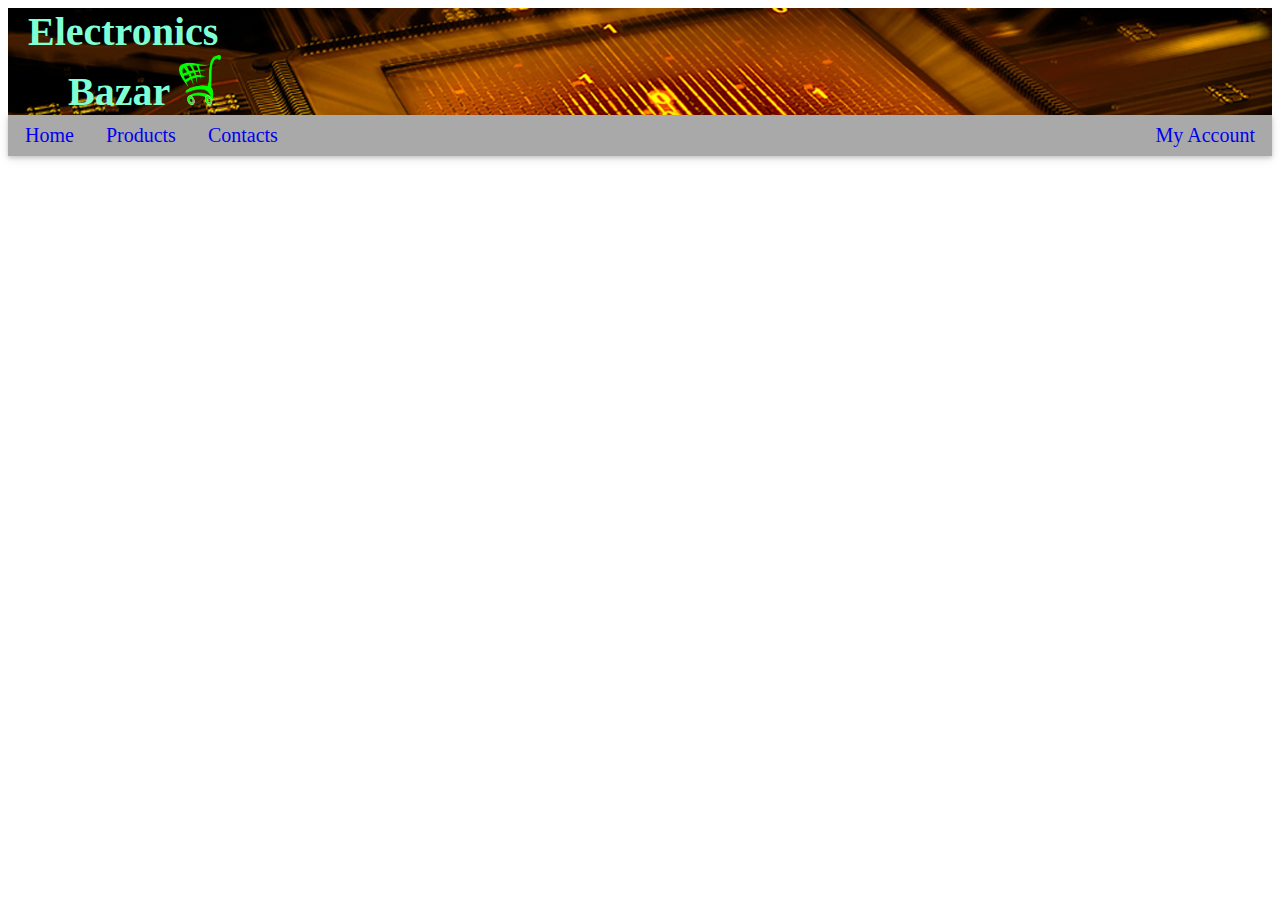
<file: electro/index1.html>
<!DOCTYPE html>
<html>
<head>
<link rel="stylesheet" href="head.css" >

</head>
    <style>
        img {text-align: left}
    </style>
<body>
    <h1>&nbsp;&nbsp;Electronics<br>&nbsp;&nbsp;&nbsp;&nbsp;&nbsp;&nbsp;Bazar
    <a href="cart.php">
  <img src="cart.png" alt="cart" style="width:42px;height:50px;border:0;">
</a>
</h1>
<ul class="navbar card-2 light-pink">
  <li class="active">
      <a href="index.php">Home</a></li>

    
  <li class="products-click">
    <a onclick="myFunction()" href="#">Products <i class="fa fa-caret-down"></i></a>
    <div id="demo" class="products-content white card-4">
      <a href="Laptop.php">Laptop</a>
      <a href="camera.php">Camera</a>
      <a href="smartphone.php">Smartphone</a>
        <a href="others.php">Others</a>
    </div>
  </li>
    
      <li><a href="contacts.php">Contacts</a></li>
      <li style="float:right"><a class="active" href="myaccount.php">My Account</a></li>

</ul>
    
<script>
function myFunction() {
    document.getElementById("demo").classList.toggle("show");
}
</script>
    

</body>

</html>
</file>
<file: electro/head.css>
﻿
.navbar{list-style-type:none;margin:0px;padding:1px;overflow:hidden}
.navbar li{float:left}.navbar li a{display:block;padding:8px 16px}.navbar li a:hover{color:#000;background-color:lightgreen}
.navbar a,.topnav a,.sidenav a,.dropnav a,.products-content a,.accordion-content a{text-decoration:none !important}
.products-content{cursor:auto;color:#000;background-color:lightpink;display:none;position:absolute;min-width:160px;margin:0;padding:0}
.rest{overflow:hidden}
.hide{display:none !important}.show-block,.show{display:block !important}.show-inline-block{display:inline-block !important}
.card{border:1px solid #lightpink}
.card-2,.example{box-shadow:0 2px 4px 0 rgba(0,0,0,0.16),0 2px 10px 0 rgba(0,0,0,0.12) !important}
.card-4,.hover-shadow:hover{box-shadow:0 4px 8px 0 rgba(0,0,0,0.2),0 6px 20px 0 rgba(0,0,0,0.19) !important}
.light-pink,.hover-darkgrey:hover{color:#000 !important;background-color:darkgrey}
ul {font-size: 20px}
h1{ background-image: url("heading.jpg");margin:0;padding:40px;font-size:40px;margin:0px;padding:0px;color:aquamarine;font-family: Algerian}
label {font-size:50px}
form {text-align: center}
   p {font-size: 50px}
   h8 {text-align: center;}
h4  {text-align: center;font-size: 40px;color: coral}
h7 {color: coral;font-size: 40px}
</file>
